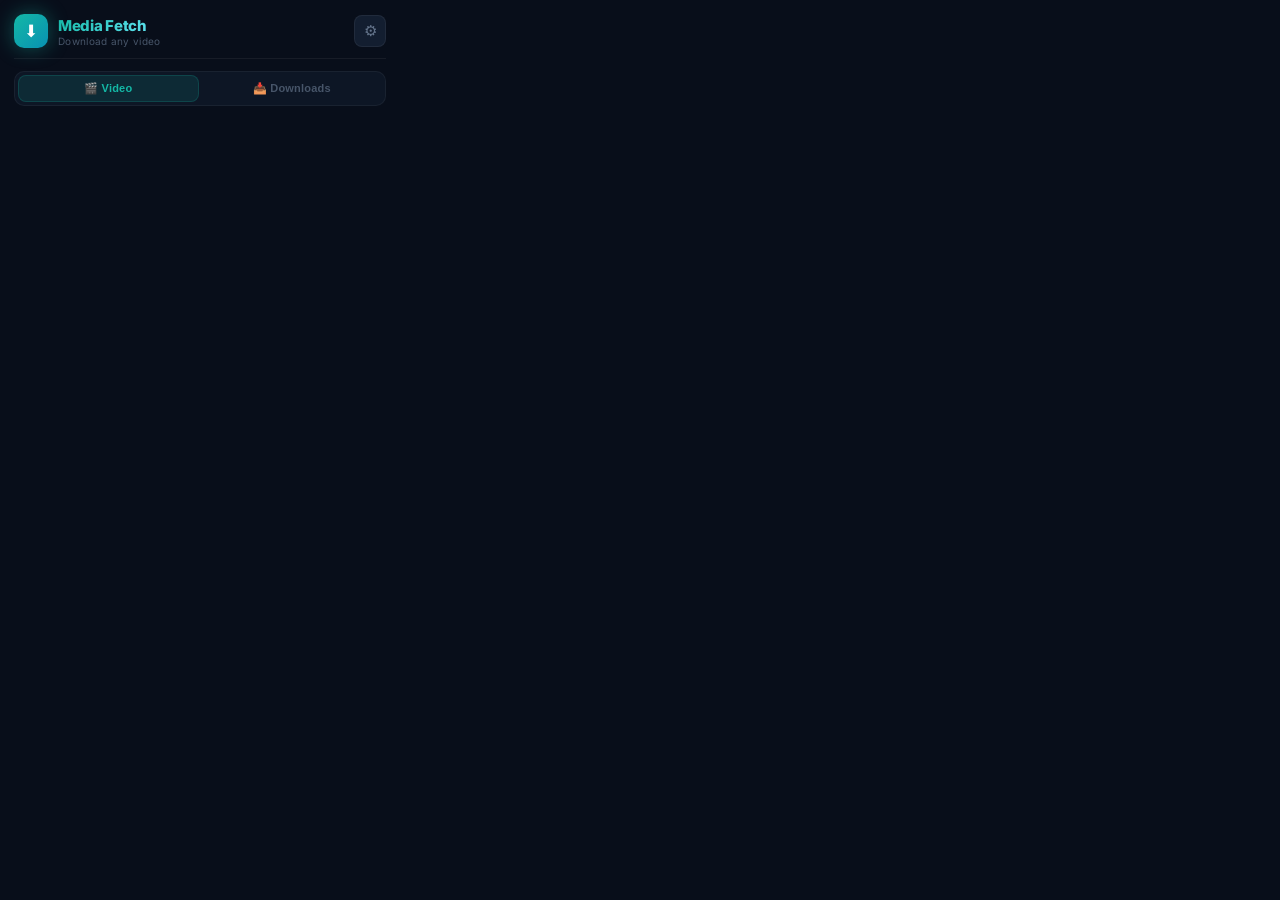
<file: extension/popup.html>
<!DOCTYPE html>
<html lang="en">

<head>
    <meta charset="UTF-8">
    <meta name="viewport" content="width=device-width, initial-scale=1.0">
    <title>Media Fetch</title>
    <link rel="stylesheet" href="popup.css">
</head>

<body>
    <div id="app">
        <!-- Header -->
        <div class="header">
            <div class="header-left">
                <div class="logo">⬇</div>
                <div>
                    <h1>Media Fetch</h1>
                    <div class="header-subtitle">Download any video</div>
                </div>
            </div>
            <button id="settings-btn" class="icon-btn" title="Settings">⚙</button>
        </div>

        <!-- Tab Bar -->
        <div class="tab-bar">
            <button class="tab active" data-tab="video">🎬 Video</button>
            <button class="tab" data-tab="downloads">📥 Downloads <span id="dl-count"
                    class="tab-badge hidden">0</span></button>
        </div>

        <!-- Settings Panel -->
        <div id="settings-panel" class="settings-panel hidden">
            <div class="settings-group">
                <label>Backend URL</label>
                <input type="text" id="backend-url" placeholder="http://localhost:8000" />
            </div>
            <div class="settings-group">
                <label>Download Folder</label>
                <input type="text" id="download-folder" placeholder="MediaFetch" />
                <span class="settings-hint">Files save to: Downloads/[folder]/[platform]/video.mp4</span>
            </div>
            <div class="settings-group settings-row">
                <label>Auto-create platform subfolders</label>
                <input type="checkbox" id="subfolder-toggle" checked />
            </div>
            <button id="save-settings" class="btn btn-sm">Save Settings</button>
            <button id="copy-debug-logs" class="btn btn-sm" style="background: #475569; margin-top: 6px;">📋 Copy Debug Logs</button>
        </div>

        <!-- ═══ VIDEO TAB ═══ -->
        <div id="video-tab" class="tab-content">
            <div id="status-area">
                <div id="unsupported" class="status-msg hidden">
                    <span class="status-icon">🔗</span>
                    <p>Navigate to a video on YouTube, Instagram, TikTok, Twitter/X, Facebook, or Reddit.</p>
                </div>
                <div id="loading" class="status-msg hidden">
                    <div class="spinner"></div>
                    <p>Fetching video info...</p>
                </div>
                <div id="error-msg" class="status-msg error hidden">
                    <span class="status-icon">⚠️</span>
                    <p id="error-text"></p>
                </div>
            </div>

            <!-- Single Video -->
            <div id="video-info" class="hidden">
                <div class="video-card">
                    <img id="video-thumb" alt="Thumbnail" />
                    <div class="video-meta">
                        <h2 id="video-title"></h2>
                        <span id="video-duration" class="badge"></span>
                    </div>
                </div>
                <div id="formats-list" class="formats-list"></div>
            </div>

            <!-- Playlist -->
            <div id="playlist-info" class="hidden">
                <div class="playlist-header">
                    <h2 id="playlist-title"></h2>
                    <span id="playlist-count" class="badge"></span>
                </div>
                <div class="playlist-controls">
                    <select id="playlist-quality" class="select-quality">
                        <option value="best">Best Quality</option>
                        <option value="4k">2160p (4K)</option>
                        <option value="1080p">1080p</option>
                        <option value="720p">720p</option>
                        <option value="480p">480p</option>
                        <option value="360p">360p</option>
                        <option value="audio">🎵 Audio Only (MP3)</option>
                    </select>
                    <select id="playlist-limit" class="select-quality" title="How many videos to download">
                        <option value="0">All Videos</option>
                        <option value="10">First 10</option>
                        <option value="25">First 25</option>
                        <option value="50">First 50</option>
                        <option value="100">First 100</option>
                    </select>
                    <button id="playlist-download-btn" class="btn btn-download-all">⬇ Download All</button>
                </div>
                <div id="playlist-entries" class="playlist-entries"></div>
            </div>

            <div id="download-progress" class="download-progress hidden">
                <div class="progress-bar">
                    <div id="progress-fill" class="progress-fill"></div>
                </div>
                <p id="progress-text" class="progress-text">Preparing...</p>
            </div>
        </div>

        <!-- ═══ DOWNLOADS TAB ═══ -->
        <div id="downloads-tab" class="tab-content hidden">
            <div id="downloads-empty" class="status-msg">
                <span class="status-icon">📭</span>
                <p>No downloads yet. Start downloading from the Video tab!</p>
            </div>
            <div id="downloads-list" class="downloads-list"></div>
            <button id="clear-all-btn" class="btn btn-clear hidden">🗑 Clear Completed</button>
        </div>
    </div>

    <script src="popup.js"></script>
</body>

</html>
</file>
<file: extension/popup.css>
/* ── Google Fonts ─────────────────────────────────────────────────────────── */
@import url('https://fonts.googleapis.com/css2?family=Inter:wght@400;500;600;700;800&display=swap');

/* ── Reset & Base ─────────────────────────────────────────────────────────── */
* { margin: 0; padding: 0; box-sizing: border-box; }

body {
    width: 400px;
    min-height: 200px;
    max-height: 600px;
    font-family: 'Inter', 'Segoe UI', -apple-system, sans-serif;
    background: #080e1a;
    color: #e2e8f0;
    overflow-y: auto;
    overflow-x: hidden;
}

#app { padding: 14px; }

.hidden { display: none !important; }

/* ── Header ───────────────────────────────────────────────────────────────── */
.header {
    display: flex;
    align-items: center;
    justify-content: space-between;
    margin-bottom: 12px;
    padding-bottom: 10px;
    border-bottom: 1px solid rgba(255,255,255,0.06);
}
.header-left { display: flex; align-items: center; gap: 10px; }

.logo {
    width: 34px; height: 34px;
    background: linear-gradient(135deg, #14b8a6 0%, #0891b2 100%);
    border-radius: 10px;
    display: flex; align-items: center; justify-content: center;
    font-size: 17px; color: white;
    box-shadow: 0 0 20px rgba(20,184,166,0.4);
}

.header h1 {
    font-size: 15px; font-weight: 800; letter-spacing: -0.3px;
    background: linear-gradient(135deg, #14b8a6, #67e8f9);
    -webkit-background-clip: text; -webkit-text-fill-color: transparent;
}
.header-subtitle {
    font-size: 10px; color: #475569; font-weight: 400;
    -webkit-text-fill-color: #475569;
    letter-spacing: 0.3px;
}

.icon-btn {
    border: none; background: #131e30; color: #64748b;
    width: 32px; height: 32px; border-radius: 8px;
    cursor: pointer; font-size: 15px; transition: all 0.2s;
    border: 1px solid rgba(255,255,255,0.06);
}
.icon-btn:hover { background: #1e293b; color: #94a3b8; }

/* ── Tab Bar ──────────────────────────────────────────────────────────────── */
.tab-bar {
    display: flex; gap: 3px;
    background: #0d1625;
    border-radius: 10px; padding: 3px; margin-bottom: 12px;
    border: 1px solid rgba(255,255,255,0.05);
}
.tab {
    flex: 1; border: none; background: transparent;
    color: #475569; padding: 7px 10px; border-radius: 8px;
    font-size: 11px; font-weight: 600; cursor: pointer;
    transition: all 0.2s; display: flex;
    align-items: center; justify-content: center; gap: 4px;
    letter-spacing: 0.2px;
}
.tab.active { background: #14b8a620; color: #14b8a6; box-shadow: inset 0 0 0 1px #14b8a630; }
.tab:hover:not(.active) { color: #64748b; }
.tab-badge {
    background: #14b8a6; color: white;
    font-size: 9px; padding: 1px 5px;
    border-radius: 10px; font-weight: 700;
    animation: pulse 2s infinite;
}
@keyframes pulse { 0%,100%{opacity:1} 50%{opacity:0.7} }

/* ── Settings ─────────────────────────────────────────────────────────────── */
.settings-panel {
    background: #0d1625; border-radius: 10px; padding: 12px;
    margin-bottom: 12px; display: flex; flex-direction: column; gap: 8px;
    border: 1px solid rgba(255,255,255,0.06);
}
.settings-panel label {
    font-size: 10px; color: #64748b;
    text-transform: uppercase; letter-spacing: 0.7px; font-weight: 600;
}
.settings-panel input {
    background: #080e1a; border: 1px solid #1e293b;
    color: #e2e8f0; border-radius: 7px;
    padding: 7px 10px; font-size: 12px; outline: none;
    transition: border-color 0.2s;
}
.settings-panel input:focus { border-color: #14b8a6; }
.settings-group { display: flex; flex-direction: column; gap: 4px; }
.settings-hint { font-size: 10px; color: #334155; font-style: italic; }
.settings-row { flex-direction: row; align-items: center; justify-content: space-between; }
.settings-row label { text-transform: none; font-size: 12px; color: #94a3b8; }
.settings-panel input[type="checkbox"] {
    width: 15px; height: 15px; accent-color: #14b8a6; cursor: pointer;
}
.dl-platform {
    font-size: 9px; color: #64748b; background: #131e30;
    padding: 1px 5px; border-radius: 3px;
}

/* ── Buttons ──────────────────────────────────────────────────────────────── */
.btn {
    border: none; border-radius: 7px; font-weight: 600;
    cursor: pointer; transition: all 0.2s; font-family: inherit;
}
.btn-sm {
    padding: 7px 14px; font-size: 12px;
    background: linear-gradient(135deg, #14b8a6, #0891b2);
    color: white;
}
.btn-sm:hover { opacity: 0.9; transform: translateY(-1px); }

.btn-download {
    padding: 5px 10px; font-size: 11px;
    background: linear-gradient(135deg, #14b8a6, #0891b2);
    color: white; border-radius: 7px;
    display: flex; align-items: center; gap: 3px;
    white-space: nowrap;
}
.btn-download:hover { transform: translateY(-1px); box-shadow: 0 4px 12px rgba(20,184,166,0.4); }
.btn-download:active { transform: translateY(0); }

.btn-clear {
    display: block; width: 100%; margin-top: 8px; padding: 8px;
    background: #0d1625; color: #475569; font-size: 11px;
    text-align: center; border: 1px solid #1e293b;
}
.btn-clear:hover { background: #1e293b; color: #94a3b8; }

/* ── Status Messages ──────────────────────────────────────────────────────── */
.status-msg {
    display: flex; flex-direction: column; align-items: center;
    justify-content: center; text-align: center;
    padding: 32px 20px; gap: 10px;
}
.status-msg p { color: #475569; font-size: 12px; line-height: 1.5; }
.status-msg.error p { color: #fca5a5; }
.status-icon { font-size: 28px; }

.spinner {
    width: 28px; height: 28px;
    border: 3px solid #1e293b; border-top-color: #14b8a6;
    border-radius: 50%; animation: spin 0.7s linear infinite;
}
@keyframes spin { to { transform: rotate(360deg); } }

/* ── Video Card ───────────────────────────────────────────────────────────── */
.video-card {
    display: flex; gap: 11px;
    background: linear-gradient(135deg, #0d1625, #111827);
    border-radius: 12px; padding: 10px; margin-bottom: 10px;
    border: 1px solid rgba(255,255,255,0.06);
    position: relative; overflow: hidden;
}
.video-card::before {
    content: '';
    position: absolute; top: 0; left: 0; right: 0; height: 2px;
    background: linear-gradient(90deg, #14b8a6, #0891b2, #6366f1);
}
.video-card img {
    width: 110px; height: 62px; border-radius: 7px;
    object-fit: cover; flex-shrink: 0;
    background: #1e293b;
}
.video-meta {
    display: flex; flex-direction: column; justify-content: center;
    gap: 5px; min-width: 0; flex: 1;
}
.video-meta h2 {
    font-size: 12px; font-weight: 600; line-height: 1.35;
    display: -webkit-box; -webkit-line-clamp: 2;
    -webkit-box-orient: vertical; overflow: hidden;
}
.badge {
    font-size: 10px; background: #14b8a615;
    color: #14b8a6; padding: 2px 7px;
    border-radius: 4px; align-self: flex-start;
    border: 1px solid #14b8a630; font-weight: 500;
}

/* ── Formats List ─────────────────────────────────────────────────────────── */
.formats-list { display: flex; flex-direction: column; gap: 3px; }

.format-group-label {
    font-size: 9px; color: #334155;
    text-transform: uppercase; letter-spacing: 1.2px;
    padding: 8px 2px 3px; font-weight: 700;
}

.format-row {
    display: flex; align-items: center; justify-content: space-between;
    padding: 8px 10px; background: #0d1625; border-radius: 8px;
    transition: all 0.15s; border: 1px solid transparent;
    cursor: default;
}
.format-row:hover {
    background: #111827; border-color: rgba(20,184,166,0.15);
}

.format-info { display: flex; align-items: center; gap: 8px; }

.format-quality {
    font-size: 13px; font-weight: 700; color: #e2e8f0; min-width: 52px;
    letter-spacing: -0.3px;
}

.format-detail { font-size: 10px; color: #334155; }

.format-right { display: flex; align-items: center; gap: 6px; }

.format-size { font-size: 10px; color: #475569; }

/* Speed badges */
.badge-direct {
    font-size: 9px; font-weight: 700; letter-spacing: 0.2px;
    padding: 2px 6px; border-radius: 4px;
    background: rgba(20,184,166,0.12); color: #14b8a6;
    border: 1px solid rgba(20,184,166,0.25);
    white-space: nowrap;
}
.badge-merge {
    font-size: 9px; font-weight: 700; letter-spacing: 0.2px;
    padding: 2px 6px; border-radius: 4px;
    background: rgba(99,102,241,0.12); color: #818cf8;
    border: 1px solid rgba(99,102,241,0.25);
    white-space: nowrap;
}
.badge-audio {
    font-size: 9px; font-weight: 700;
    padding: 2px 6px; border-radius: 4px;
    background: rgba(251,191,36,0.1); color: #fbbf24;
    border: 1px solid rgba(251,191,36,0.2);
    white-space: nowrap;
}

/* ── Download Progress (inline) ───────────────────────────────────────────── */
.download-progress {
    margin-top: 10px; padding: 10px;
    background: #0d1625; border-radius: 9px;
    border: 1px solid rgba(255,255,255,0.05);
}
.progress-bar {
    height: 5px; background: #1e293b; border-radius: 3px; overflow: hidden;
}
.progress-fill {
    height: 100%; width: 0%;
    background: linear-gradient(90deg, #14b8a6, #0891b2);
    border-radius: 3px; transition: width 0.5s ease;
}
.progress-text {
    font-size: 10px; color: #475569; margin-top: 5px; text-align: center;
}

/* ── Downloads List ───────────────────────────────────────────────────────── */
.downloads-list {
    display: flex; flex-direction: column; gap: 5px;
    max-height: 280px;
    overflow-y: auto;
    overflow-x: hidden;
    padding-right: 4px;
    scroll-behavior: smooth;
}
.downloads-list::-webkit-scrollbar { width: 4px; }
.downloads-list::-webkit-scrollbar-track { background: transparent; }
.downloads-list::-webkit-scrollbar-thumb { background: #1e293b; border-radius: 4px; }
.downloads-list::-webkit-scrollbar-thumb:hover { background: #334155; }

.dl-item {
    display: flex; align-items: center; gap: 10px;
    background: #0d1625; border-radius: 9px; padding: 9px 10px;
    border: 1px solid rgba(255,255,255,0.04);
    transition: border-color 0.2s;
}
.dl-item:has(.active) { border-color: rgba(20,184,166,0.2); }

.dl-thumb {
    width: 54px; height: 30px; border-radius: 5px;
    object-fit: cover; flex-shrink: 0; background: #1e293b;
}
.dl-info { flex: 1; min-width: 0; }
.dl-title {
    font-size: 11px; font-weight: 600; line-height: 1.3;
    white-space: nowrap; overflow: hidden; text-overflow: ellipsis;
}
.dl-meta { display: flex; align-items: center; gap: 5px; margin-top: 3px; flex-wrap: wrap; }
.dl-quality {
    font-size: 9px; background: #14b8a615; color: #14b8a6;
    padding: 1px 5px; border-radius: 3px; font-weight: 600;
}
.dl-status { font-size: 10px; color: #334155; }
.dl-status.active { color: #14b8a6; }
.dl-status.paused { color: #fbbf24; }
.dl-status.failed { color: #f87171; }
.dl-progress {
    height: 2px; background: #1e293b; border-radius: 2px;
    margin-top: 5px; overflow: hidden;
}
.dl-progress-fill {
    height: 100%; width: 0%;
    background: linear-gradient(90deg, #14b8a6, #0ea5e9, #14b8a6);
    background-size: 200% 100%;
    border-radius: 2px; transition: width 0.4s ease;
    animation: dl-shimmer 1.2s linear infinite;
}
/* Indeterminate: full-width pulsing bar for direct streams with unknown size */
.dl-indeterminate {
    width: 100% !important;
    background: linear-gradient(90deg, #14b8a6, #22d3ee, #0ea5e9, #22d3ee, #14b8a6);
    background-size: 300% 100%;
    animation: dl-shimmer-indet 0.9s linear infinite;
}
@keyframes dl-shimmer {
    0% { background-position: 200% 0; }
    100% { background-position: -200% 0; }
}
@keyframes dl-shimmer-indet {
    0% { background-position: 300% 0; }
    100% { background-position: -300% 0; }
}
/* Download animated counter */
.dl-counter-row {
    display: flex; align-items: baseline; justify-content: space-between;
    margin-top: 5px; margin-bottom: 3px;
}
.dl-counter-num {
    font-size: 13px; font-weight: 800; letter-spacing: -0.5px;
    font-variant-numeric: tabular-nums;
    background: linear-gradient(135deg, #14b8a6, #0ea5e9);
    -webkit-background-clip: text; -webkit-text-fill-color: transparent;
    line-height: 1;
}
.dl-counter-paused {
    background: linear-gradient(135deg, #fbbf24, #f59e0b) !important;
    -webkit-background-clip: text !important; -webkit-text-fill-color: transparent !important;
}
.dl-counter-indeterminate {
    font-size: 12px; font-weight: 700; letter-spacing: 0;
    background: linear-gradient(135deg, #22d3ee, #0ea5e9);
    -webkit-background-clip: text; -webkit-text-fill-color: transparent;
}
.dl-counter-speed {
    font-size: 9px; font-weight: 600; color: #475569;
    font-variant-numeric: tabular-nums; letter-spacing: 0.2px;
}
/* Faster bar transition for the real-progress live variant */
.dl-progress-live {
    transition: width 0.5s ease !important;
}
/* Download control buttons */
.dl-controls {
    display: flex; align-items: center; gap: 4px;
    flex-shrink: 0; margin-left: 2px;
}
.dl-ctrl-btn {
    width: 24px; height: 24px; border-radius: 6px;
    border: 1px solid rgba(255,255,255,0.08);
    background: #131e30; color: #64748b;
    font-size: 10px; cursor: pointer;
    display: flex; align-items: center; justify-content: center;
    transition: all 0.15s; padding: 0; font-family: inherit;
}
.dl-ctrl-btn:hover { background: #1e293b; color: #94a3b8; }
.dl-ctrl-resume { color: #14b8a6; border-color: rgba(20,184,166,0.25); }
.dl-ctrl-resume:hover { background: rgba(20,184,166,0.1); color: #14b8a6; }
.dl-ctrl-cancel:hover { background: rgba(248,113,113,0.1); color: #f87171; border-color: rgba(248,113,113,0.25); }

/* ── Playlist ─────────────────────────────────────────────────────────────── */
.playlist-header {
    display: flex; align-items: center; justify-content: space-between;
    margin-bottom: 8px; gap: 8px;
}
.playlist-header h2 {
    font-size: 12px; font-weight: 700; flex: 1;
    overflow: hidden; text-overflow: ellipsis; white-space: nowrap;
}
.playlist-controls {
    display: flex; align-items: center; gap: 6px; margin-bottom: 8px; flex-wrap: wrap;
}
.select-quality {
    flex: 1 1 auto; background: #0d1625; border: 1px solid #1e293b;
    color: #e2e8f0; border-radius: 7px; padding: 6px 8px;
    font-size: 11px; outline: none; cursor: pointer; font-family: inherit;
    min-width: 80px;
}
.select-quality:focus { border-color: #14b8a6; }
.btn-download-all {
    padding: 6px 12px; font-size: 11px; font-weight: 700;
    background: linear-gradient(135deg, #14b8a6, #0891b2);
    color: white; border: none; border-radius: 7px;
    cursor: pointer; white-space: nowrap; transition: all 0.2s;
    font-family: inherit;
}
.btn-download-all:hover { transform: translateY(-1px); box-shadow: 0 4px 12px rgba(20,184,166,0.4); }

.playlist-entries {
    display: flex; flex-direction: column; gap: 2px;
    max-height: 200px; overflow-y: auto;
}
.playlist-entry {
    display: flex; align-items: center; gap: 8px; padding: 6px 8px;
    background: #0d1625; border-radius: 6px;
}
.pe-num { font-size: 9px; color: #334155; min-width: 16px; font-weight: 600; }
.pe-title { font-size: 11px; flex: 1; overflow: hidden; text-overflow: ellipsis; white-space: nowrap; }
.pe-dur { font-size: 9px; color: #334155; white-space: nowrap; }

/* ── Scrollbar ────────────────────────────────────────────────────────────── */
::-webkit-scrollbar { width: 3px; }
::-webkit-scrollbar-track { background: transparent; }
::-webkit-scrollbar-thumb { background: #1e293b; border-radius: 2px; }
</file>
